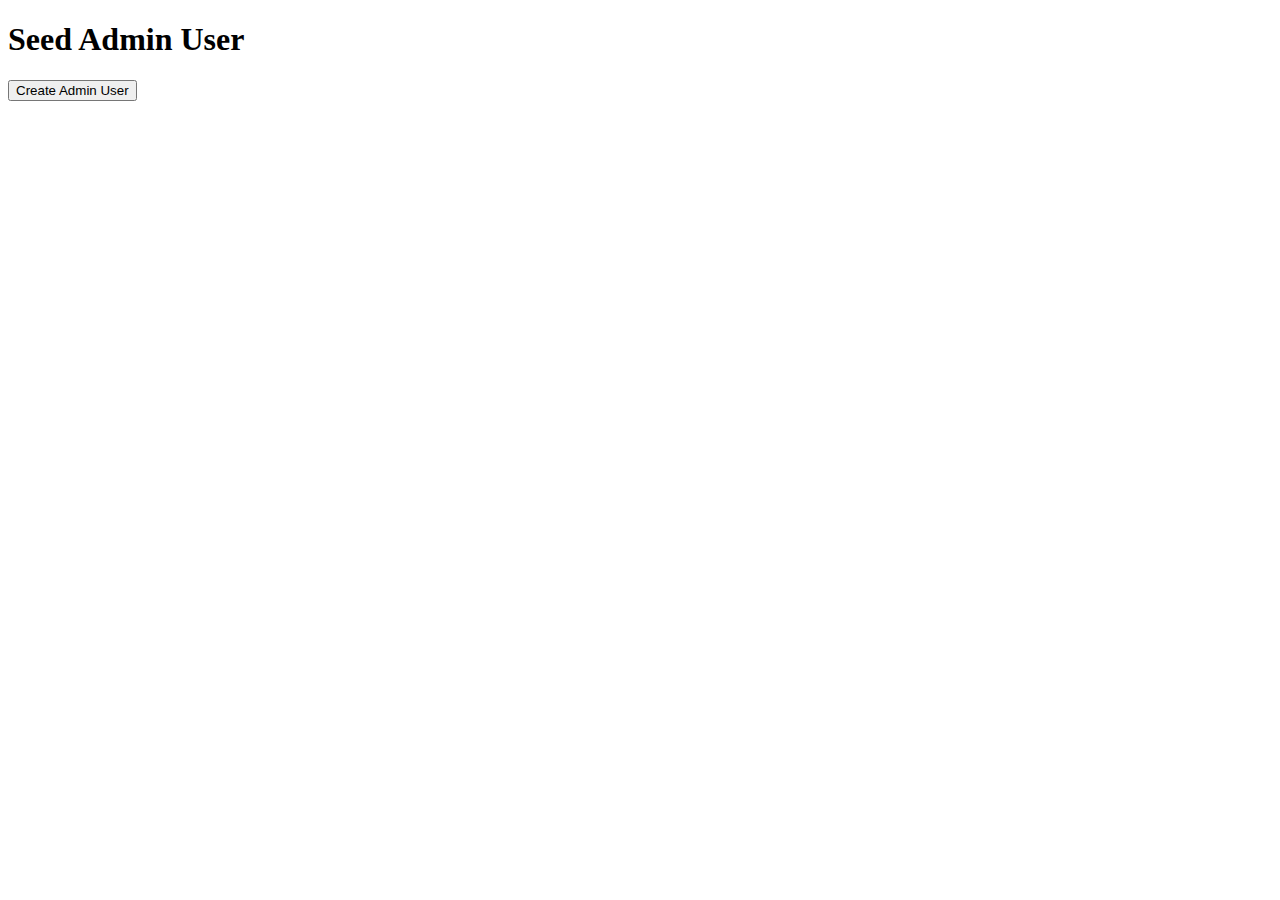
<file: seed-admin.html>
<!DOCTYPE html>
<html>
<head>
    <title>Seed Admin User</title>
</head>
<body>
    <h1>Seed Admin User</h1>
    <button onclick="seedAdmin()">Create Admin User</button>
    
    <script>
        function seedAdmin() {
            const users = JSON.parse(localStorage.getItem('bookstore_users')) || [];
            
            // Check if admin already exists
            const adminExists = users.some(user => user.email === 'admin@bookstore.com');
            
            if (adminExists) {
                alert('Admin user already exists');
                return;
            }
            
            // Create admin user
            const adminUser = {
                id: 1,
                name: 'BLESSINGS THAMANGA',
                email: 'blessingsthamanga2@gmail.com',
                password: 'Onefamily@28',
                type: 'admin',
                role: 'admin',
                createdAt: new Date().toISOString(),
                balance: 0,
                books: null
            };
            
            users.push(adminUser);
            localStorage.setItem('bookstore_users', JSON.stringify(users));
            
            alert('✅ Admin user created!\n\nEmail: admin@bookstore.com\nPassword: admin123\n\nYou can now login as admin.');
        }
    </script>
</body>
</html>
</file>
